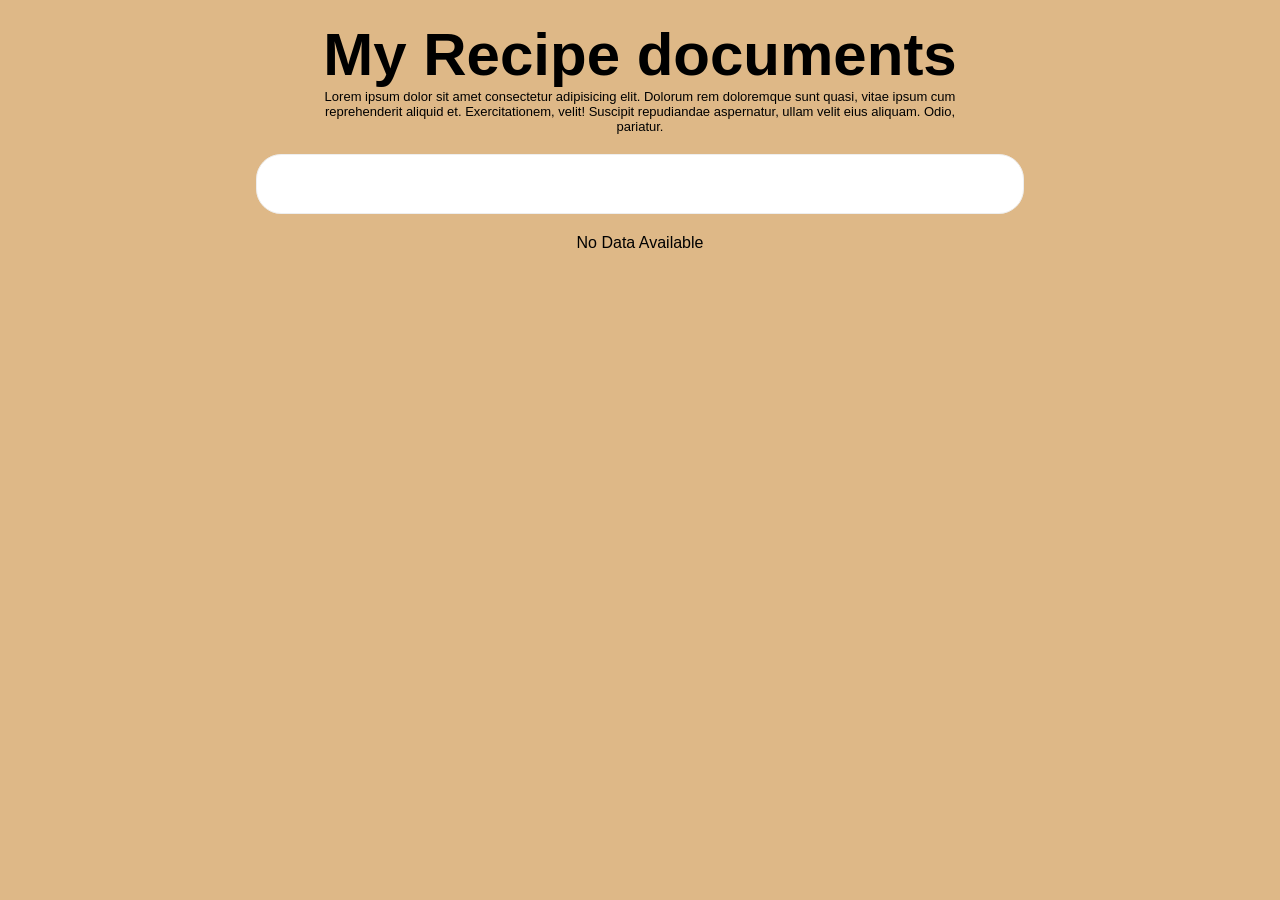
<file: index.html>
<!DOCTYPE html>
<html lang="en">
  <head>
    <meta charset="UTF-8" />
    <meta name="viewport" content="width=device-width, initial-scale=1.0" />
    <title>Document</title>
    <style>
      * {
        margin: 0;
        padding: 0;
        font-family: "Segoe UI", Tahoma, Geneva, Verdana, sans-serif;
      }
      body {
        background-color: burlywood;
      }
      h1 {
        text-align: center;
        margin-top: 20px;
        font-size: 60px;
      }
      .header-desc {
        font-size: 13px;
        width: 50%;
        text-align: center;
        margin: auto;
      }
      input[type="search"] {
        height: 60px;
        width: 60%;
        background-color: white;
        border: 1px solid #eee;
        border-radius: 25px;
        margin: 20px auto;
        display: flex;
        outline: burlywood;
        padding: 0px 10px;
      }
      #container {
        display: flex;
        flex-direction: row;
        flex-wrap: wrap;
        gap: 10px;
        justify-content: center;
      }
      .card-container {
        width: 300px;
        height: 400px;
        border-radius: 15px;
        border: 1px solid #eee;
        background-color: bisque;
      }
      .card-container img {
        width: 100%;
        border-radius: 15px;
      }
      .card-container .mealname,
      .card-container .category {
        font-size: 20px;
        font-weight: bold;
        padding: 10px;
      }
    </style>
  </head>
  <body>
    <h1>My Recipe documents</h1>
    <p class="header-desc">
      Lorem ipsum dolor sit amet consectetur adipisicing elit. Dolorum rem
      doloremque sunt quasi, vitae ipsum cum reprehenderit aliquid et.
      Exercitationem, velit! Suscipit repudiandae aspernatur, ullam velit eius
      aliquam. Odio, pariatur.
    </p>
    <input type="search" name="" id="" />
    <div id="container"></div>
  </body>

  <script>
    const API_URL = "https://www.themealdb.com/api/json/v1/1/search.php?s=";
    const API_URL_SINGLE =
      "https://www.themealdb.com/api/json/v1/1/lookup.php?i={mealID}";

    const container = document.getElementById("container");
    const fetchAllMeals = async () => {
      try {
        const response = await fetch(API_URL);
        const data = await response.json();
        console.log(data);

        const mealsData = data.meals;
        console.log(mealsData)
      if(mealsData.length <= 0){
        console.log("No Data Available")
      }else{
          mealsData.map((meal, index) => {
          const cardContainer = document.createElement("div");
          cardContainer.className = "card-container";
          const p1 = document.createElement("p");
          p1.className = "mealname";
          const category = document.createElement("p");
          category.className = "category";
          const img = document.createElement("img");
          img.src = meal.strMealThumb;
          p1.textContent = "Name:" + meal.strMeal;
          category.textContent = "Cartegory: " + meal.strCategory;

          cardContainer.appendChild(img);
          cardContainer.appendChild(p1);
          cardContainer.appendChild(category);
          container.appendChild(cardContainer);
        });
      }
      } catch (err) {
        const info = document.createElement("p")
        info.textContent = "No Data Available"
        container.appendChild(info)
        console.log(err);
      }
    };
    fetchAllMeals();
  </script>
</html>


<!-- <!DOCTYPE html>
<html lang="en">
  <head>
    <meta charset="UTF-8" />
    <meta name="viewport" content="width= , initial-scale=1.0" />
    <title>Document</title>
    <link rel="stylesheet" href="style.css" />
  </head>
  <body>
    <div class="cards-container">
      <div class="card1">
        <h1>80%</h1>
        <p>
          Faster Recall Response, Pinpoint affected batches in minutes - reduce
          downtime, protect your brand, and act fast.
        </p>
      </div>
      <div class="card2">
        <h1>24/7</h1>
        <p>
          Authentication & Alerts. Get instant alerts for every scan, handoff,
          and suspicious activity - keeping your supply chain secure 24/7.
        </p>
      </div>
      <div class="card3">
        <h1>65%</h1>
        <p>
          More Visibility. Track where your products and who's handling them
          with real-time supply chain insights.
        </p>
      </div>
    </div>

    <div class="section1">
      <div class="left-side">
        <h1>100% <span style="color: rgb(22, 182, 22);" >Supply Chain Tracking</span></h1>
        <p>
          Track each product's full journey from production to delivery in real
          time. Gain visibility at every stage to ensure accountability and
          reduced risk.
        </p>
      </div>
      <div class="right-side"><img src="sitepicture1.png" alt=""></div>
    </div>
    <div class="finding">
      <div class="top">
        <h1 class="top1"><span style="color: rgb(49, 183, 49);">Anti-Counterfeit</span> Technology</h1>
        <p class="top2">Medscan uses blockchain to secure every product's journey - creating a temper-proof record of authenticity, movement, and trust.</p>
      </div>
      <div class="buttom"><img src="sitepicture2.png" alt="">
      </div>
    </div>
    <div class="container3">
      <div><img src="sitepicture3.png" alt="" class="pot1"></div>
      <div class="pot2">
        <h1 >Built-In <span style="color: rgb(75, 211, 75);">Compliance Tools</span></h1>
        <p >Stay aligned with NAFDAC redulations. Auto-generate reports, log product data, and get alerts to streamline compliance.</p>
      </div>
    </div>
    <div class="container4">
      <div class="max1">
        <h1><span style="color: rgb(81, 200, 81);" >Real-Time</span> Dashboard</h1></div>
        <div class="max2"><p>Access live insights into product movement, inventory flow, and risks alerts. Make faster, smarter decisions with an intuitive dashboard.</p>
      </div>
      <div class="small"><img src="dashboardsection1.png" alt="">
      </div>
    </div>
  </body>
</html> -->
</file>
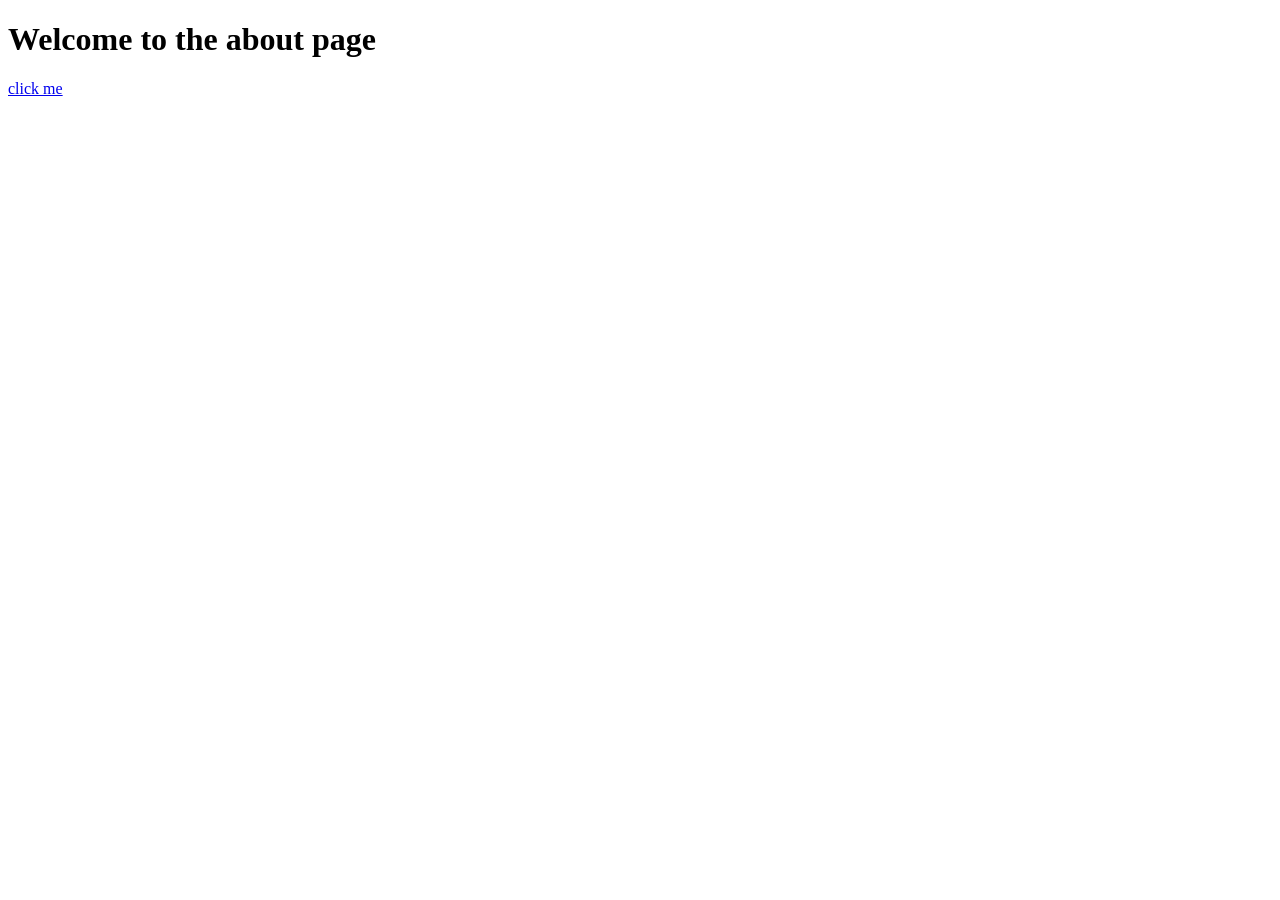
<file: about.html>
<!DOCTYPE html>
<html lang="en">
<head>
    <meta charset="UTF-8">
    <meta name="viewport" content="width=device-width, initial-scale=1.0">
    <title>about</title>
</head>
<body>
    <h1>Welcome to the about page</h1>
    <a href="/">click me</a>
</body>
</html>
</file>
<file: style.css>
*{
  margin: 0;
  padding: 0;
  font-family: 'Lucida Sans', 'Lucida Sans Regular', 'Lucida Grande', 'Lucida Sans Unicode', Geneva, Verdana, sans-serif;

}
body{

}
.cards-container{
  display: flex;
  flex-direction: row;
  gap: 10px;
  margin: 20px 10px;
}
.card2{
  border-left: 2px solid black;
  border-right: 2px solid black;
}
.card1, .card2, .card3{
  padding: 10px;
}
.card1 h1, .card2 h1, .card3 h1{
  color: rgb(22, 182, 22);
  text-align: center;
}
.card1 p, .card2 p, .card3 p{
  font-size: 14px;
  text-align: center;
  margin: 5px auto;
}
.section1{
  display: flex;
  flex-direction: row;
  justify-content: center;
  align-items: center;
  margin: 30px auto;
  width: 90%;
}

.left-side{
  width: 50%;
}
.left-side p{
  font-size: 14px;
  color: rgb(52, 52, 52);
  width: 80%;
  margin-top: 10px;
}
.right-side{
  width: 50%;
}
.right-side img{
  width: 90%;
}
.finding{
  flex-direction: column;
  display: flex;
  margin: 20px,20px;
}
.top1{
  margin-top: 60px;
  justify-content: center;
  text-align: center;
}
.top2{
  margin-left: 20px;
  margin-top: 20px;
  justify-content: center;
  text-align: center;
}
.buttom{
  justify-content: center;
  margin: 20px auto;
  
}
.container3{
  flex-direction: row;
  display: flex;
  text-align: center;
  justify-content: center;
}
.pot1{
margin-bottom: 20px;
  height: 300px;
  flex-direction: row;
  display: flex;
}
.pot2{
  margin-left: 20px;
  margin-top: 8%;
  width: 500px;
  flex-direction: column;
  display: flex;
}
.container4{
  display: flex;
  flex-direction: column;
  justify-content: center;
 text-align: center;
}
.max1{
  margin-bottom: 20px;
}
.max2{
  margin-left: 100px;
  margin-bottom: 20px;
  width: 1000px;
  text-align: center;
  justify-content: center;
}
.small img{
  width: 80%;
}
/* *{

  margin: 0;
  padding: 0;
  font-family: sans-serif;
  box-sizing: border-box;
}

body{
  background: #ff7878;
}

.container{
display: flex;
flex-direction: column;
gap: 10px;
width: 95%;
margin: 15px auto;
}

.top{
  display: flex;
  flex-direction: row;
  gap: 10px;
  margin: 0 auto;
}

.bottom{
  display: flex;
  flex-direction: row;
  gap: 10px;
  margin: 0 auto;
}

.top1{
  width: 300px;
  background: linear-gradient(375deg, black, red);
  height: 250px;
  border-radius: 15px;
}
.top2{
  width: 300px;
  background: linear-gradient(375deg, black, red);
  border-radius: 15px;
  height: 250px;
}
.bottom1{
  width: 200px;
  background: linear-gradient(375deg, black, red);
  border-radius: 15px;
  height: 250px;
}
.bottom2{
  width: 200px;
  background: linear-gradient(375deg, black, red);
  border-radius: 15px;
  height: 250px;
}
.bottom3{
  width: 200px;
  background: linear-gradient(375deg, black, red);
  border-radius: 15px;
  height: 250px;
}


@media (max-width: 700px){
  .top{
    flex-direction: column;
  }
  .bottom{
    flex-direction: column;
  }
  .bottom1, .bottom2, .bottom3{
    width: 300px;
  }
}
@media (max-width: 500px){
  .top{
    flex-direction: column;
  }
  .bottom{
    flex-direction: column;
  }
  .bottom1, .bottom2, .bottom3{
    width: 300px;
  }
} */
</file>
